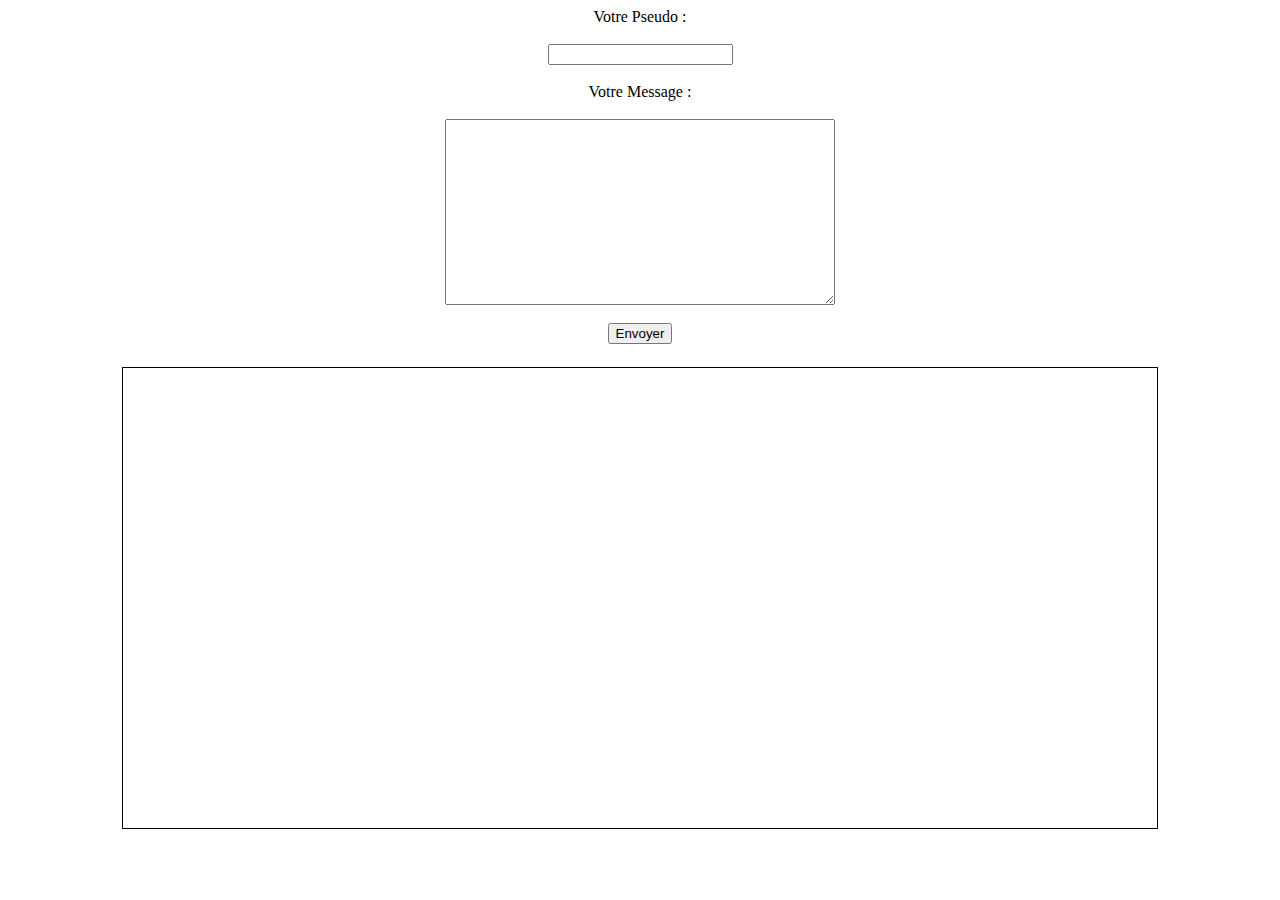
<file: ECF_chat/index.html>
<!DOCTYPE html>
<html lang="fr">
<head>
    <meta charset="UTF-8">
    <meta name="viewport" content="width=device-width, initial-scale=1.0">
        <link rel='stylesheet' type='text/css' media='screen' href='main.css'>
</head>
<main>
    <form method = "POST" name = "contribution_chat">
        <label for = "contributeur">Votre Pseudo :</label>
        </br>
        <input type = "text" name = "contributeur" id="contributeur"> 
        </br>
        <label for = "message">Votre Message :</label>
        </br>
        <textarea name="message" id="message" rows="10" cols="30">
        </textarea>
        </br>
        <input type ="submit" name ="submit_message" value ="Envoyer">
        </br>
    
    <div class = "chat_content">

    </div>

</main>

    </form>
</html>

<?php
?>
</file>
<file: ECF_chat/main.css>
/* ----  BLOCS   ---- */

main{
    display: flex;
    flex-direction: column;
    align-items: center;
}

form{
    display: flex;
    flex-direction: column;
    align-items: center;
}

.chat_content{

    width:80vw;
    height:50vh;
    border:1px solid black;
    margin:5px;
    padding: 5px;
    display: flex;
    flex-direction:column; 
    overflow: scroll;
}

.formulaires{
    display: flex;
    flex-direction: row;
    justify-content: space-around;
    align-self:center;
}

.inscription, .contribution, .formulaire_connexion{
    border: 1px dotted black;
    margin: 2px;    
    padding: 5px;
    justify-content: center;

}

.bloc_form{
    display: flex;
    flex-direction:column; 
    justify-content: center;
   
}


/* ----  ELEMENTS   ---- */

#message{
    width:30vw;
    height:20vh;
}

/* ----  ETATS   ---- */

.hide{
    display: none;
}
.visible{
    display: inherit;
}
</file>
